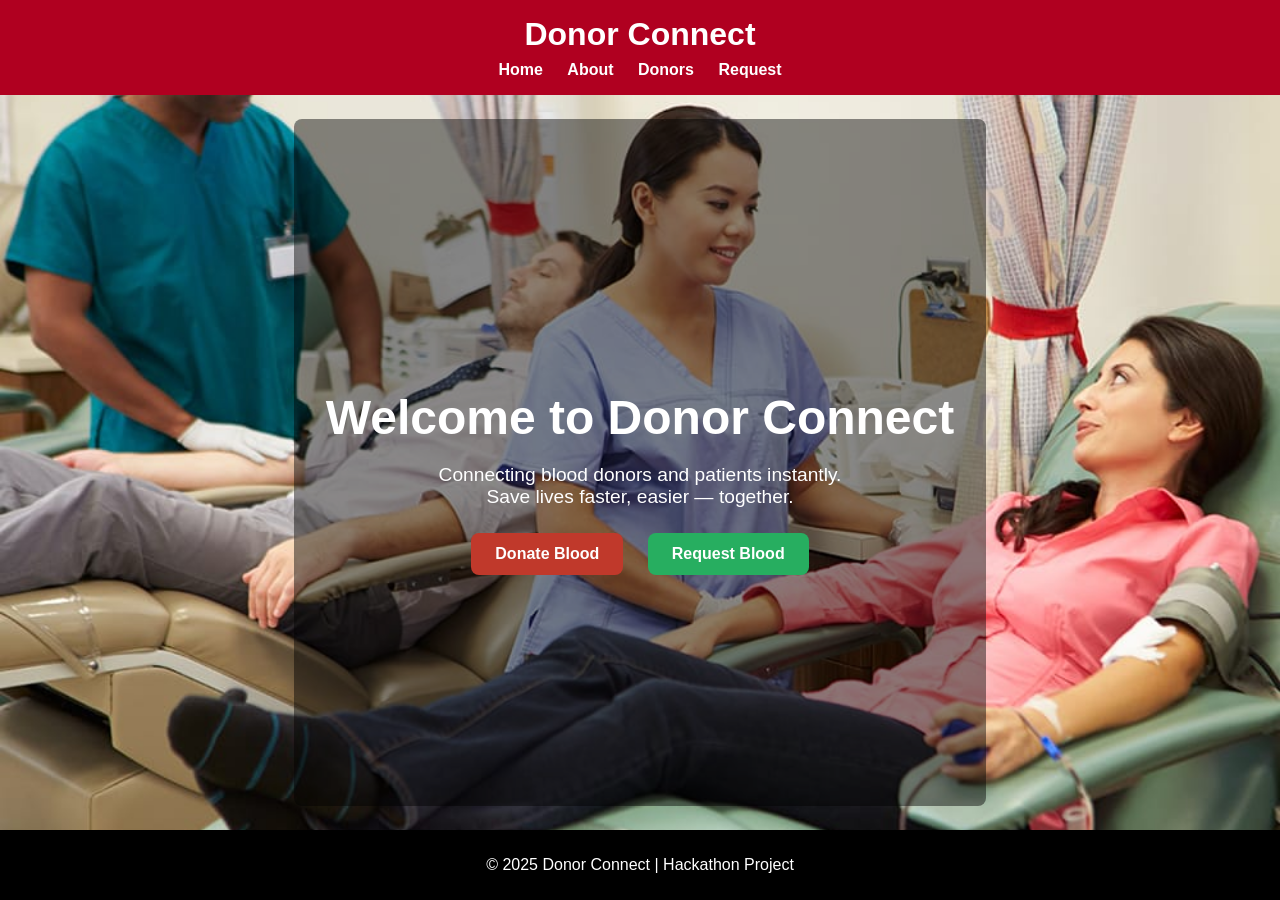
<file: index.html>
<!DOCTYPE html>
<html lang="en">
<head>
  <meta charset="UTF-8" />
  <meta name="viewport" content="width=device-width, initial-scale=1.0"/>
  <title>Donor Connect</title>
  <link rel="stylesheet" href="style.css" />
</head>
<body>
  <header>
    <h1>Donor Connect</h1>
    <nav>
      <a href="index.html">Home</a>
      <a href="about.html">About</a>
      <a href="donors.html">Donors</a>
      <a href="request.html">Request</a>
    </nav>
  </header>

  <section class="hero">
    <div class="hero-content">
      <h1>Welcome to Donor Connect</h1>
      <p>Connecting blood donors and patients instantly.<br>Save lives faster, easier — together.</p>
      <div class="hero-buttons">
        <a href="donors.html" class="btn">Donate Blood</a>
        <a href="request.html" class="btn btn-alt">Request Blood</a>
      </div>
    </div>
  </section>

  <footer>
    <p>© 2025 Donor Connect | Hackathon Project</p>
  </footer>
</body>
</html>
</file>
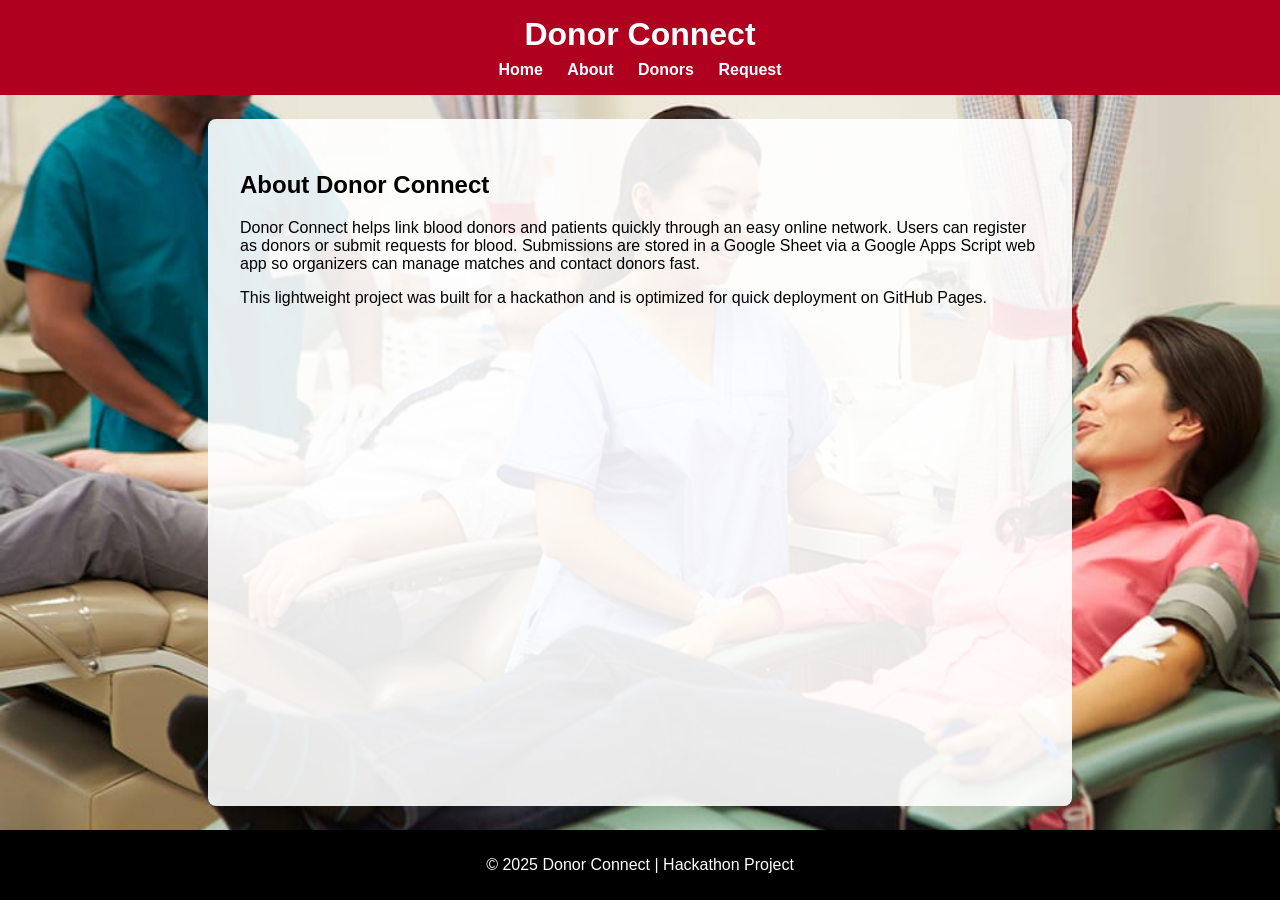
<file: about.html>
<!DOCTYPE html>
<html lang="en">
<head>
  <meta charset="UTF-8" />
  <meta name="viewport" content="width=device-width, initial-scale=1.0"/>
  <title>About - Donor Connect</title>
  <link rel="stylesheet" href="style.css" />
</head>
<body>
  <header>
    <h1>Donor Connect</h1>
    <nav>
      <a href="index.html">Home</a>
      <a href="about.html">About</a>
      <a href="donors.html">Donors</a>
      <a href="request.html">Request</a>
    </nav>
  </header>

  <section>
    <h2>About Donor Connect</h2>
    <p>Donor Connect helps link blood donors and patients quickly through an easy online network.
    Users can register as donors or submit requests for blood. Submissions are stored in a Google Sheet
    via a Google Apps Script web app so organizers can manage matches and contact donors fast.</p>
    <p>This lightweight project was built for a hackathon and is optimized for quick deployment on GitHub Pages.</p>
  </section>

  <footer>
    <p>© 2025 Donor Connect | Hackathon Project</p>
  </footer>
</body>
</html>
</file>
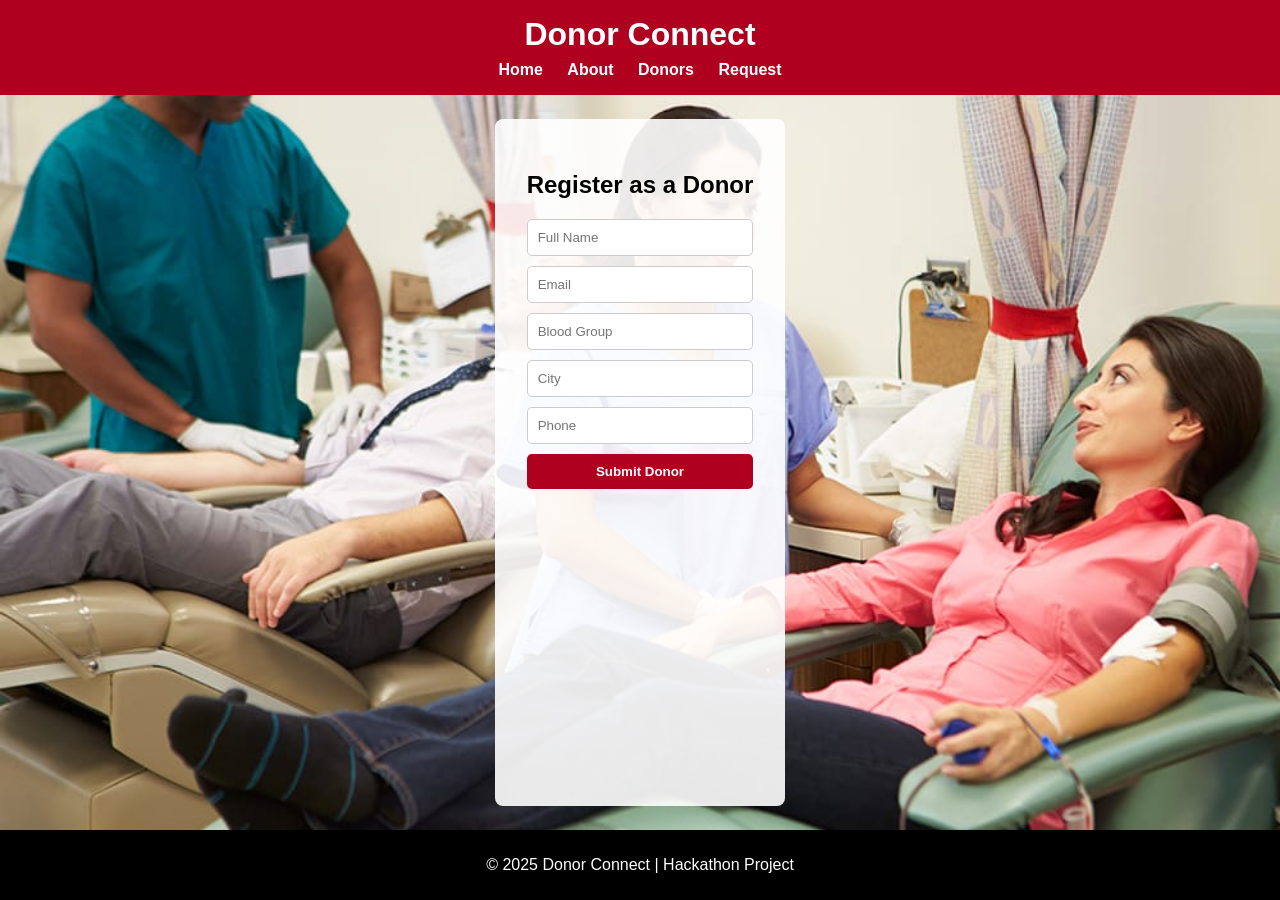
<file: donors.html>
<!DOCTYPE html>
<html lang="en">
<head>
  <meta charset="UTF-8" />
  <meta name="viewport" content="width=device-width, initial-scale=1.0"/>
  <title>Donors - Donor Connect</title>
  <link rel="stylesheet" href="style.css" />
  <script src="script.js" defer></script>
</head>
<body>
  <header>
    <h1>Donor Connect</h1>
    <nav>
      <a href="index.html">Home</a>
      <a href="about.html">About</a>
      <a href="donors.html">Donors</a>
      <a href="request.html">Request</a>
    </nav>
  </header>

  <section>
    <h2>Register as a Donor</h2>

    <form id="donorForm">
      <input type="hidden" name="type" value="Donor">
      <input type="text" name="name" placeholder="Full Name" required>
      <input type="email" name="email" placeholder="Email" required>
      <input type="text" name="bloodgroup" placeholder="Blood Group" required>
      <input type="text" name="city" placeholder="City" required>
      <input type="text" name="phone" placeholder="Phone" required>
      <button type="submit">Submit Donor</button>
    </form>
  </section>

  <footer>
    <p>© 2025 Donor Connect | Hackathon Project</p>
  </footer>
</body>
</html>
</file>
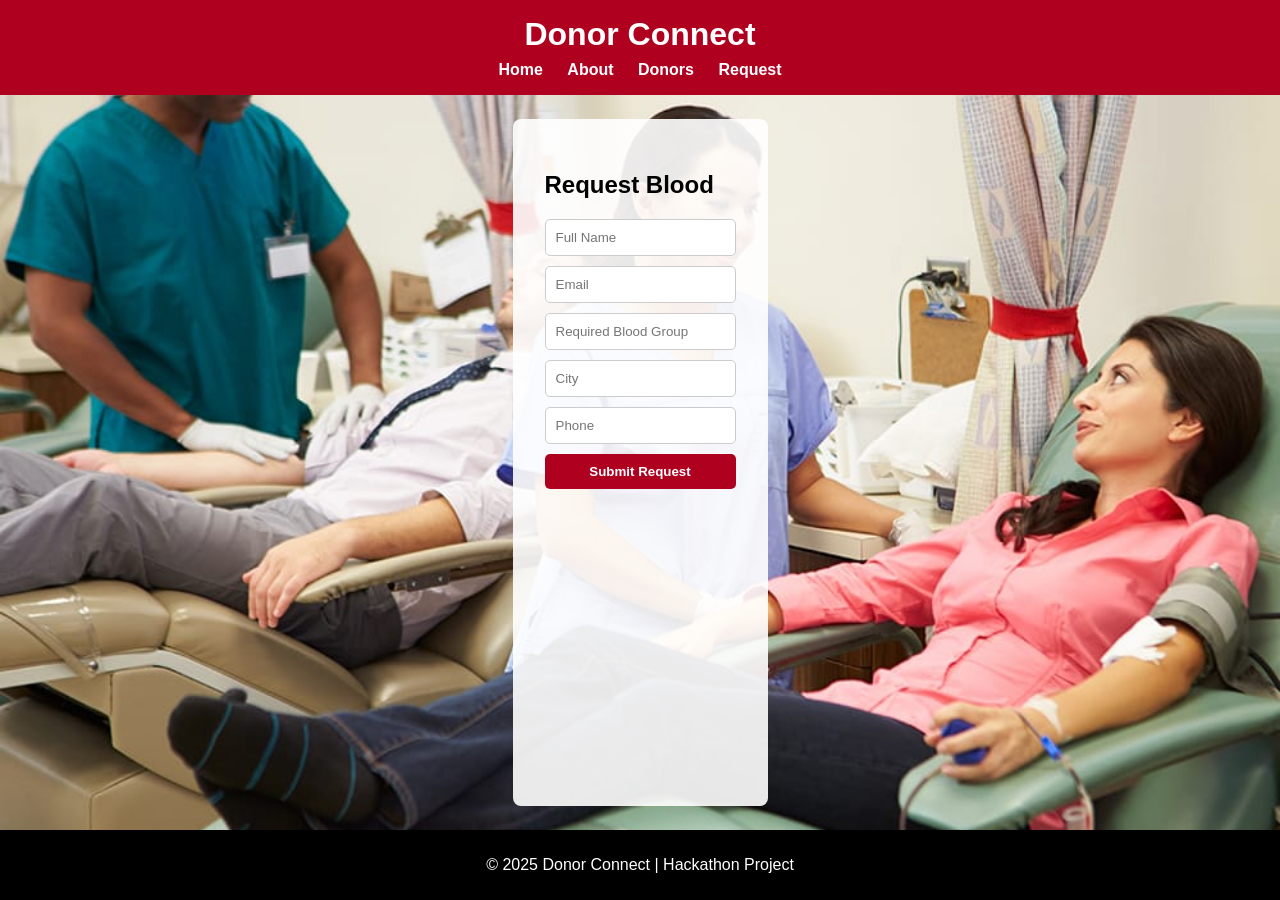
<file: request.html>
<!DOCTYPE html>
<html lang="en">
<head>
  <meta charset="UTF-8" />
  <meta name="viewport" content="width=device-width, initial-scale=1.0"/>
  <title>Requests - Donor Connect</title>
  <link rel="stylesheet" href="style.css" />
  <script src="script.js" defer></script>
</head>
<body>
  <header>
    <h1>Donor Connect</h1>
    <nav>
      <a href="index.html">Home</a>
      <a href="about.html">About</a>
      <a href="donors.html">Donors</a>
      <a href="request.html">Request</a>
    </nav>
  </header>

  <section>
    <h2>Request Blood</h2>

    <form id="requestForm">
      <input type="hidden" name="type" value="Request">
      <input type="text" name="name" placeholder="Full Name" required>
      <input type="email" name="email" placeholder="Email" required>
      <input type="text" name="bloodgroup" placeholder="Required Blood Group" required>
      <input type="text" name="city" placeholder="City" required>
      <input type="text" name="phone" placeholder="Phone" required>
      <button type="submit">Submit Request</button>
    </form>
  </section>

  <footer>
    <p>© 2025 Donor Connect | Hackathon Project</p>
  </footer>
</body>
</html>
</file>
<file: style.css>
body {
  background-image: url('background.jpg');
  background-size: cover; 
  background-repeat: no-repeat;
  background-position: center;
  margin: 0;
  font-family: Arial, Helvetica, sans-serif;
}

header {
  background: #b00020;
  color: white;
  padding: 1rem;
  text-align: center;
}

header h1 {
  margin: 0;
}

nav {
  margin-top: 8px;
}

nav a {
  color: white;
  margin: 0 10px;
  text-decoration: none;
  font-weight: bold;
}

section {
  padding: 2rem;
  max-width: 800px;
  margin: auto;
  background: rgba(255,255,255,0.9);
  margin-top: 1.5rem;
  border-radius: 8px;
}

form input, form button {
  display: block;
  margin: 10px 0;
  padding: 10px;
  width: 100%;
  border: 1px solid #ccc;
  border-radius: 5px;
  box-sizing: border-box;
}

form button {
  background: #b00020;
  color: white;
  border: none;
  cursor: pointer;
  font-weight: bold;
}

form button:hover {
  background: #8a0018;
}

html, body {
    height: 100%;
}

body {
    display: flex;
    flex-direction: column;
}

section {
    flex: 1; /* makes section take remaining space */
}

footer {
    text-align: center;
    background-color: #000;
    color: #fff;
    padding: 10px 0;
    margin-top: 0;   /* remove extra margin if any */
}

footer {
  text-align: center;
  background-color: #000;
  color: #fff;
  padding: 10px 0;
  margin-top: 1.5rem;
}

.hero {
  height: 60vh;
  display: flex;
  justify-content: center;
  align-items: center;
  text-align: center;
  color: white;
  background: rgba(0, 0, 0, 0.45);
}

.hero-content {
  max-width: 700px;
}

.hero h1 {
  font-size: 3rem;
  margin-bottom: 15px;
}

.hero p {
  font-size: 1.2rem;
  margin-bottom: 25px;
}

.hero-buttons .btn {
  display: inline-block;
  margin: 0 10px;
  padding: 12px 24px;
  background: #c0392b;
  color: white;
  border-radius: 8px;
  text-decoration: none;
  font-weight: bold;
  transition: background 0.3s;
}

.hero-buttons .btn:hover {
  background: #a93226;
}

.hero-buttons .btn-alt {
  background: #27ae60;
}

.hero-buttons .btn-alt:hover {
  background: #1e8449;
}
</file>
